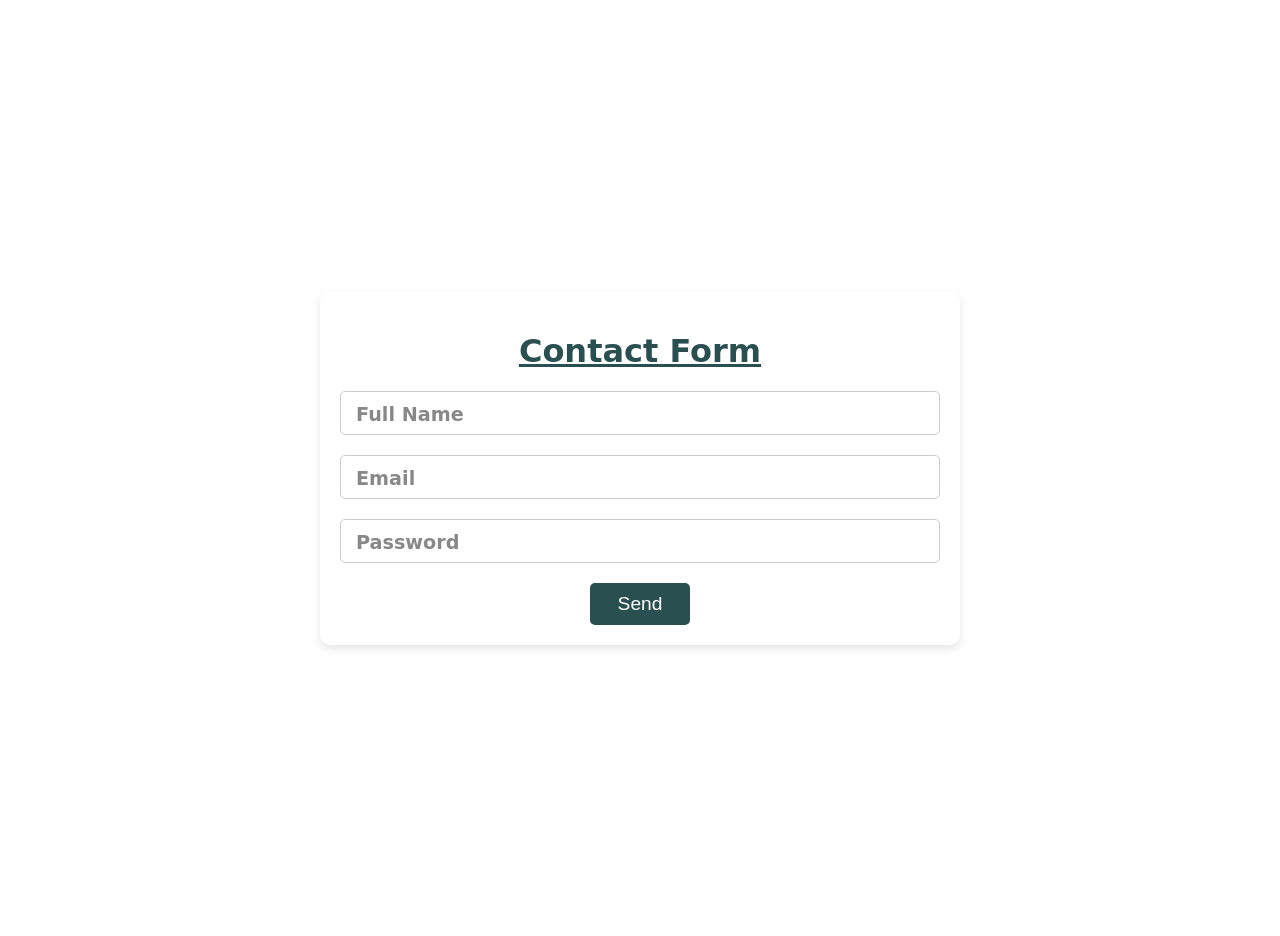
<file: index.html>
<!DOCTYPE html>
<html lang="en">
<head>
    <meta charset="UTF-8">
    <meta name="viewport" content="width=device-width, initial-scale=1.0">
    <title>Contact Form</title>
    <link rel="stylesheet" href="styles.css">
</head>
<body>

    <form class="form" action="#" method="post">
        <h1>Contact Form</h1>
        <div class="form-group">
            <input type="text" id="fullname" name="fullname" required placeholder=" ">
            <label for="fullname">Full Name</label>
        </div>
        <div class="form-group">
            <input type="email" id="email" name="email" required placeholder=" ">
            <label for="email">Email</label>
        </div>
        <div class="form-group">
            <input type="password" id="password" name="password" required placeholder=" ">
            <label for="password">Password</label>
        </div>
        <button class="form-btn">Send</button>
    </form>
</body>
</html>
</file>
<file: styles.css>
body {
    min-height: 100vh;
    display: flex;
    align-items: center;
    justify-content: center;
    text-align: center;
    background: url('https://cdn.pixabay.com/photo/2015/12/01/07/08/bokeh-1071691_1280.jpg');
    background-size: cover;         
    background-repeat: no-repeat; 
    background-position: center; 
    font-family: system-ui, -apple-system, BlinkMacSystemFont, 'Segoe UI', Roboto, Oxygen, Ubuntu, Cantarell, 'Open Sans', 'Helvetica Neue', sans-serif;   
    padding: 10px;
}

form {
    background-color: #fff;
    padding: 20px;
    border-radius: 10px;
    box-shadow: 0 4px 8px rgba(0, 0, 0, 0.1);
    max-width: 600px;  
    width: 100%;
}

h1 {
    color: #294f50;
    font-size: 2em;
    text-decoration: underline;
   
}



label {
    font-size: 1.2em;
    font-weight: bold;
}





.form-btn{
    padding: 10px 20px;
    font-size: 1.2em;
    background-color: #294f50;
    color: white;
    border: none;
    border-radius: 5px;
    cursor: pointer;
    width: 100px;
}

.form-btn:hover {
    background-color: #1f3a3b;
}

.form-group {
    position: relative;
    margin: 20px 0;
}

.form-group input {
    width: 100%;
    padding: 12px 10px 12px 10px;
    font-size: 1em;
    border: 1px solid #ccc;
    border-radius: 5px;
    background: none;
    outline: none;
    box-sizing: border-box;
}

.form-group label {
    position: absolute;
    left: 12px;
    top: 12px;
    color: #888;
    background: #fff;
    padding: 0 4px;
    pointer-events: none;
    transition: 0.2s;
}

.form-group input:focus + label,
.form-group input:not(:placeholder-shown) + label {
    top: -10px;
    left: 8px;
    font-size: 0.85em;
    color: #294f50;
    background: #fff;
}


input:focus {
    border-color: #294f50;
    box-shadow: 0 0 5px rgba(41, 79, 80, 0.5);
}

@keyframes fadeSlideUp {
  from {
    opacity: 0;
    transform: translateY(30px);
  }
  to {
    opacity: 1;
    transform: translateY(0);
  }
}

.form {
  animation: fadeSlideUp 1s ease forwards;
}
</file>
